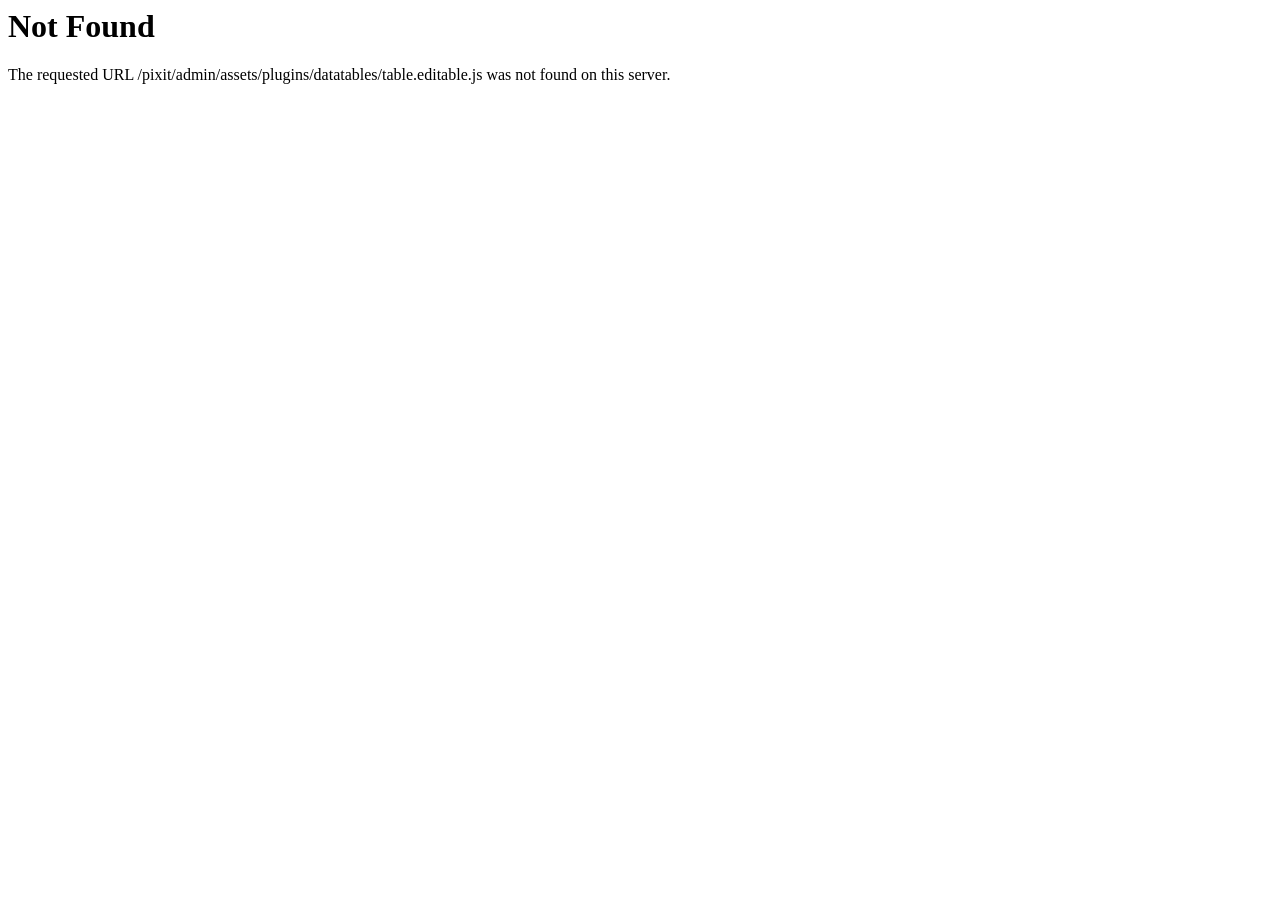
<file: public/plugins/datatables/table.editable.html>
<!DOCTYPE HTML PUBLIC "-//IETF//DTD HTML 2.0//EN">
<html><head>
<title>404 Not Found</title>
</head><body>
<h1>Not Found</h1>
<p>The requested URL /pixit/admin/assets/plugins/datatables/table.editable.js was not found on this server.</p>
</body></html>
</file>
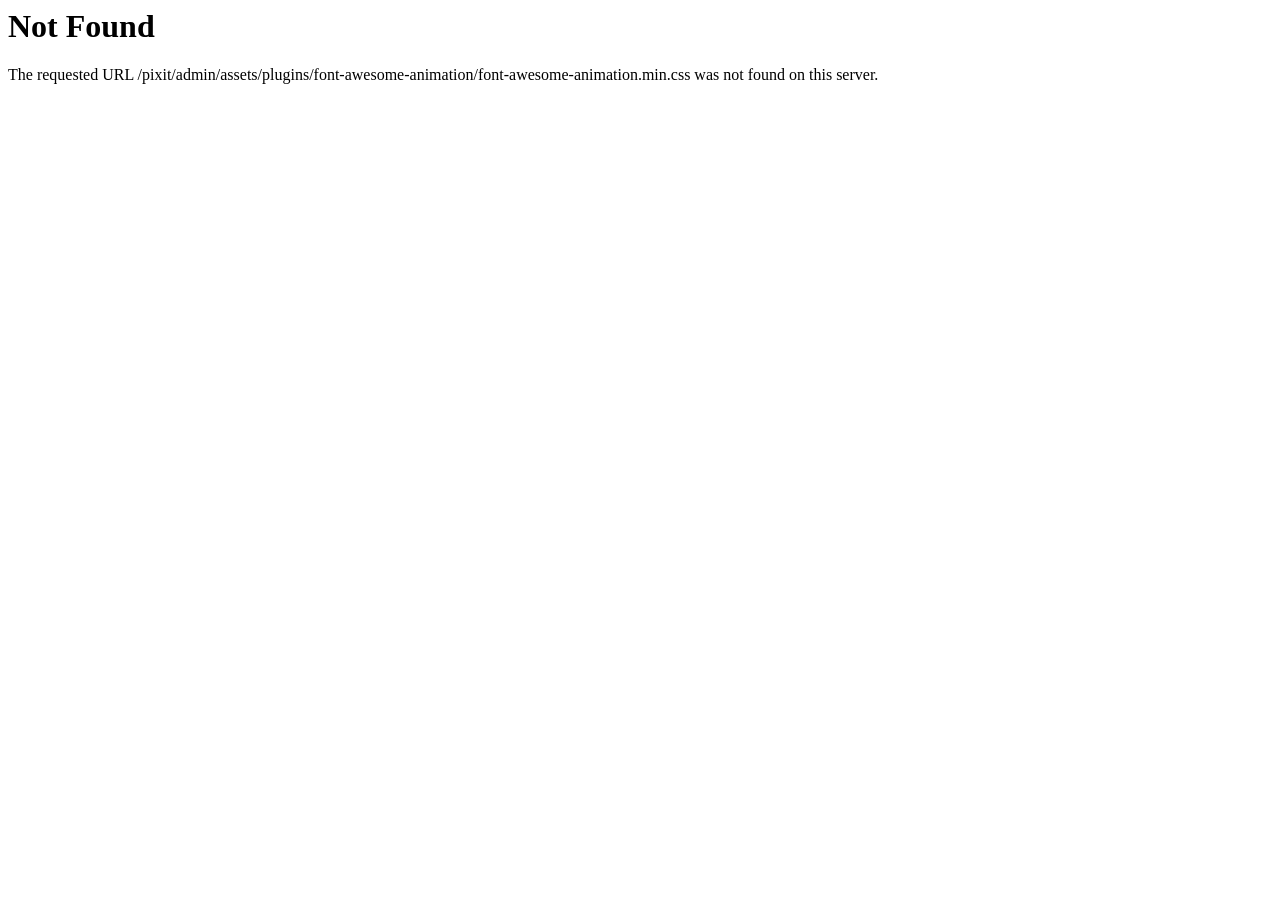
<file: public/plugins/font-awesome-animation/font-awesome-animation.min.html>
<!DOCTYPE HTML PUBLIC "-//IETF//DTD HTML 2.0//EN">
<html><head>
<title>404 Not Found</title>
</head><body>
<h1>Not Found</h1>
<p>The requested URL /pixit/admin/assets/plugins/font-awesome-animation/font-awesome-animation.min.css was not found on this server.</p>
</body></html>
</file>
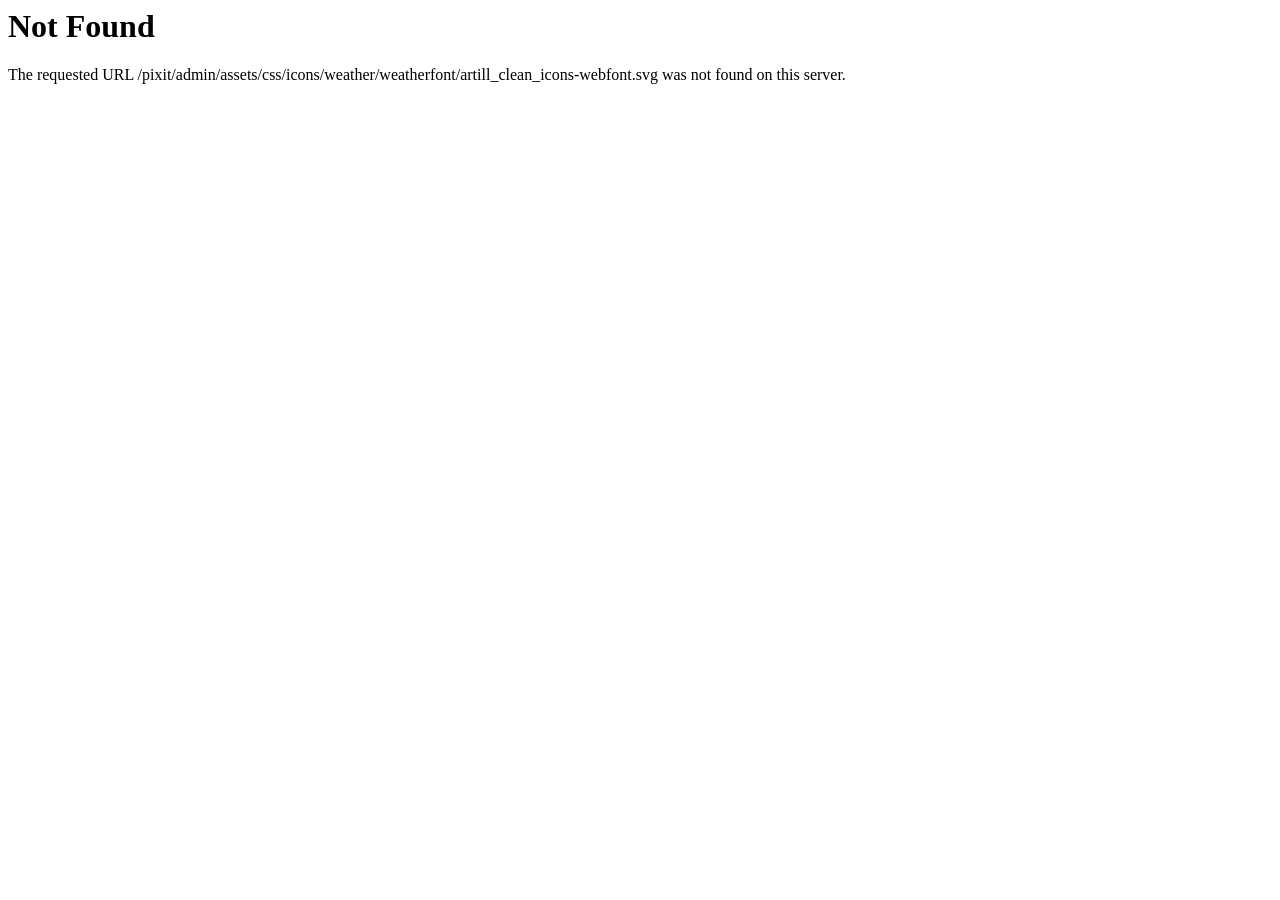
<file: public/css/icons/weather/weatherfont/artill_clean_icons-webfont.html>
<!DOCTYPE HTML PUBLIC "-//IETF//DTD HTML 2.0//EN">
<html><head>
<title>404 Not Found</title>
</head><body>
<h1>Not Found</h1>
<p>The requested URL /pixit/admin/assets/css/icons/weather/weatherfont/artill_clean_icons-webfont.svg was not found on this server.</p>
</body></html>
</file>
